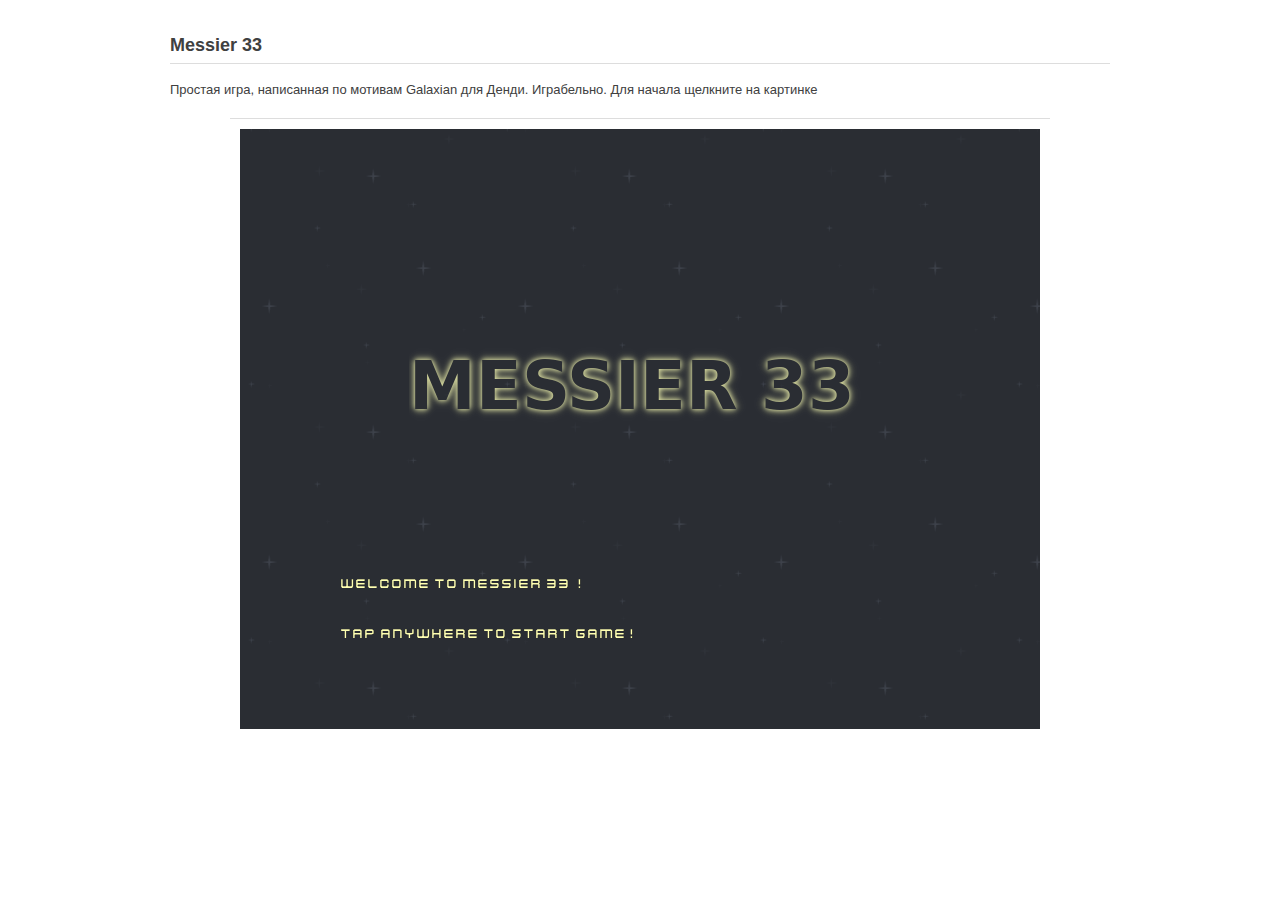
<file: index.html>
<!doctype html>
<html>
    <head>
        <title>ru.ussoff.mike</title>
        <meta http-equiv="content-type" content="text/html; charset=UTF-8">
        <meta id="gameViewport" name="viewport" content="width=device-width initial-scale=1">
        <link rel="icon" href="favicon.ico" type="image/x-icon">
        <link type="text/css" href="bootstrap.css" rel="stylesheet" />
    </head>
    
  <style>
   .game { 
    width: 840px;
    height: 640px;
    padding: 10px;
    margin: auto;
   }

  </style>

    <body>

    
    <div class="container">
    
    <p> &nbsp;</p>

        <div class="page-header">
            <h3>Messier 33</h3>
        </div>
        <div id="work_area">
	        <p>Простая игра, написанная по мотивам Galaxian для Денди. Играбельно. Для начала щелкните на картинке</p>
        </div>
   	<div class="game">
   		<div align="center" id="embed-html"></div>
        	<script type="text/javascript" src="html/html.nocache.js"></script>
	</div>
        
   	<p> &nbsp;</p>
        
    </div> <!--  class="page-header" -->

    </div> <!--  class="container" -->

</body>

       <script>
              function handleMouseDown(evt) {
                evt.preventDefault();
                evt.stopPropagation();
                window.focus();
              }

              function handleMouseUp(evt) {
                evt.preventDefault();
                evt.stopPropagation();
              }
              document.getElementById('embed-html').addEventListener('mousedown', handleMouseDown, false);
              document.getElementById('embed-html').addEventListener('mouseup', handleMouseUp, false);
       </script>
       
</html>
</file>
